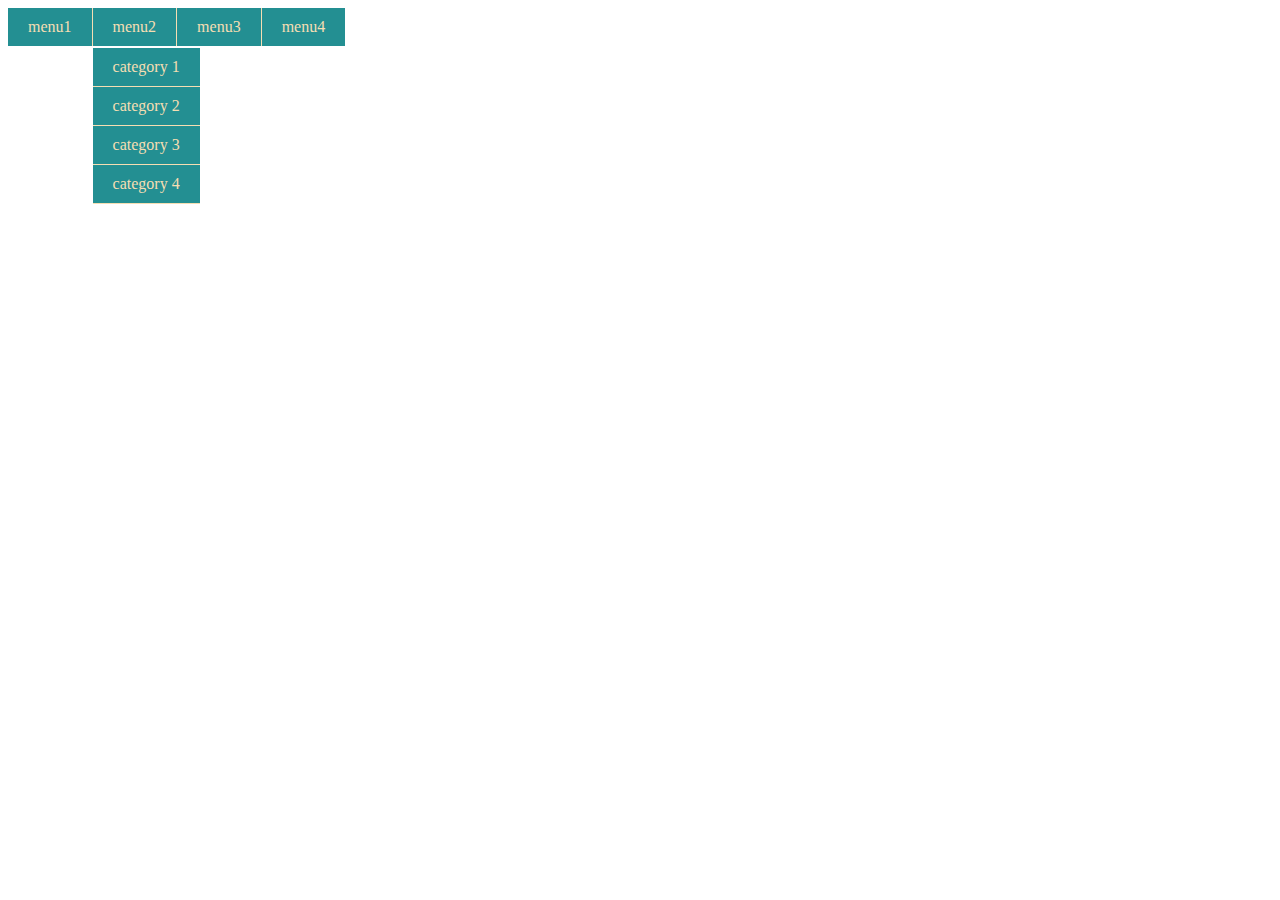
<file: menu dacap/menudacap.html>
<!DOCTYPE html>
<html lang="en">

<head>
    <meta charset="UTF-8">
    <meta name="viewport" content="width=device-width, initial-scale=1.0">
    <title>this is title</title>

    <style>

        .flex {
            display: flex;
        }

        ul {
            margin: 0;
            padding: 0;
        }

        li {
            list-style: none;
            padding: 10px 20px;
            color: wheat;
            background-color: #238f92;
            height: fit-content;
        }
        .main-menu > li{
            border-right: 1px solid;
        }
        .main-menu > li:last-child{
            border-right: none;
        }
        .cate-menu1 {
            max-width: max-content;
        }
        .cate-menu1 > li {
            width: max-content;
        }

        .menu1 {
            position: relative;
        }
        .menu1 > ul {
            position: absolute;
            left: 0;
            top: 40px;
        }
        ul.cate-menu1 > li {
            border-bottom: 1px solid;
        }


    </style>

</head>


<body>
    <div class="main">
        <ul class="main-menu flex">
            <li>menu1</li>
            <li class="menu1">menu2
                <ul class="cate-menu1">
                    <li>category 1</li>
                    <li>category 2</li>
                    <li>category 3</li>
                    <li>category 4</li>
                </ul>
            </li>
            <li>menu3</li>
            <li>menu4</li>
        </ul>
        
    </div>

</body>



</html>
</file>
